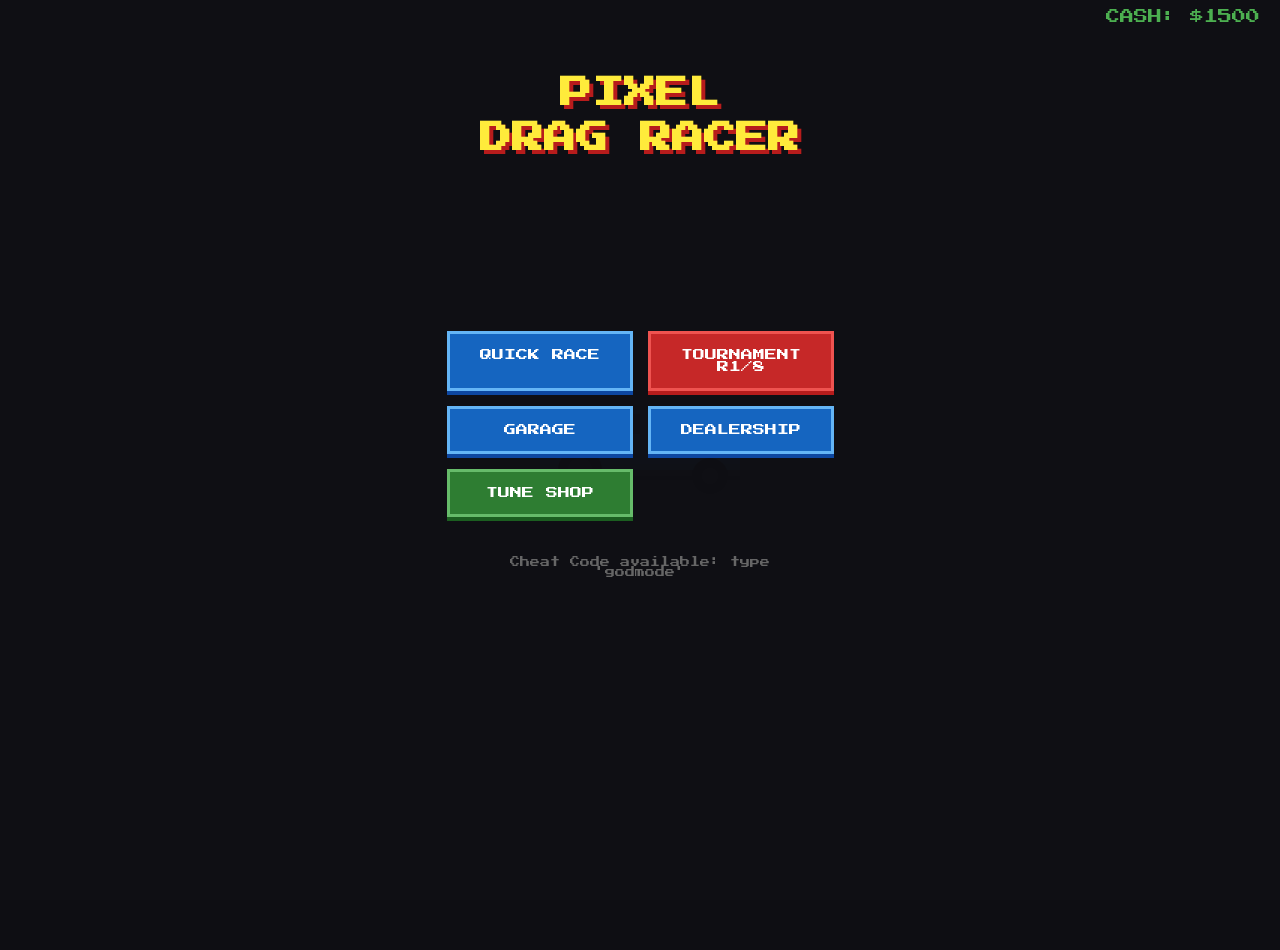
<file: game.html>
<!DOCTYPE html>
<html lang="en">
<head>
    <meta charset="UTF-8">
    <meta name="viewport" content="width=device-width, initial-scale=1.0, maximum-scale=1.0, user-scalable=no">
    <title>Pixel Drag Racer - Evo 5.1 (Balance & Tunes)</title>
    <style>
        @import url('https://fonts.googleapis.com/css2?family=Press+Start+2P&display=swap');

        body {
            margin: 0;
            padding: 0;
            background-color: #050505;
            color: white;
            font-family: 'Press Start 2P', cursive;
            overflow: hidden;
            touch-action: none;
            user-select: none;
            -webkit-user-select: none;
        }

        #game-container {
            position: relative;
            width: 100vw;
            height: 100vh;
            display: flex;
            justify-content: center;
            align-items: center;
            background: #000;
        }

        canvas {
            display: block;
            image-rendering: pixelated; /* Keeps pixel art crisp */
        }

        #ui-layer {
            position: absolute;
            top: 0;
            left: 0;
            width: 100%;
            height: 100%;
            pointer-events: none;
            display: flex;
            flex-direction: column;
            justify-content: space-between;
        }

        /* Controls */
        .controls-overlay {
            position: absolute;
            bottom: 20px;
            width: 100%;
            height: 180px;
            pointer-events: auto;
            display: flex;
            justify-content: space-between;
            padding: 0 20px;
            box-sizing: border-box;
            opacity: 0.8;
        }

        @media (min-width: 800px) {
            .controls-overlay { opacity: 0.2; } /* Dim controls on PC */
        }

        .pedal-group, .shifter-group {
            display: flex;
            gap: 15px;
            align-items: flex-end;
        }

        .btn {
            background: #222;
            border: 4px solid #444;
            color: #ddd;
            border-radius: 4px;
            font-family: 'Press Start 2P', cursive;
            font-size: 10px;
            display: flex;
            justify-content: center;
            align-items: center;
            cursor: pointer;
            transition: all 0.1s;
            box-shadow: 0 4px 0 #111;
            text-align: center;
        }

        .btn:active, .btn.active {
            transform: translateY(4px);
            box-shadow: 0 0 0 #111;
            background: #333;
            border-color: #666;
        }

        .btn-pedal { width: 70px; height: 120px; }
        .btn-shift { width: 70px; height: 70px; border-radius: 50%; }

        .clutch { background: #334; border-color: #557; }
        .brake { background: #422; border-color: #733; height: 90px; }
        .gas { background: #242; border-color: #363; }

        /* HUD */
        .hud {
            padding: 20px;
            width: 100%;
            box-sizing: border-box;
            display: flex;
            justify-content: space-between;
            text-shadow: 2px 2px 0 #000;
            font-size: 14px;
        }

        /* Menus */
        .menu-overlay {
            position: absolute;
            top: 0;
            left: 0;
            width: 100%;
            height: 100%;
            background: rgba(15, 15, 20, 0.98);
            display: flex;
            flex-direction: column;
            justify-content: flex-start;
            align-items: center;
            padding-top: 50px;
            pointer-events: auto;
            z-index: 10;
        }

        .hidden { display: none !important; }

        h1 { 
            color: #ffeb3b; 
            text-shadow: 4px 4px 0 #b71c1c; 
            margin-bottom: 20px; 
            text-align: center; 
            font-size: 32px;
            line-height: 1.4;
        }

        h2 { color: #fff; margin-bottom: 20px; text-shadow: 2px 2px 0 #000; }
        
        .menu-grid {
            display: grid;
            grid-template-columns: 1fr 1fr;
            gap: 15px;
            margin-bottom: 20px;
            margin-top: 150px; /* Space for car preview */
        }

        .menu-btn {
            padding: 15px 10px;
            font-size: 12px;
            width: 160px;
            text-align: center;
            background: #1565c0;
            border: 3px solid #64b5f6;
            color: white;
            cursor: pointer;
            box-shadow: 0 4px 0 #0d47a1;
        }
        .menu-btn:hover { background: #1e88e5; transform: translateY(-2px); }
        .menu-btn:active { transform: translateY(2px); box-shadow: 0 0 0; }
        .menu-btn.red { background: #c62828; border-color: #ef5350; box-shadow: 0 4px 0 #b71c1c; }
        .menu-btn.green { background: #2e7d32; border-color: #66bb6a; box-shadow: 0 4px 0 #1b5e20; }
        
        .scroll-container {
            max-height: 40vh;
            overflow-y: auto;
            width: 100%;
            display: flex;
            flex-direction: column;
            align-items: center;
            margin-top: 20px;
            scrollbar-width: none;
        }
        
        .shop-item, .car-item {
            display: flex;
            justify-content: space-between;
            align-items: center;
            width: 90%;
            max-width: 500px;
            background: #222;
            padding: 15px;
            margin: 5px 0;
            border: 2px solid #444;
            box-sizing: border-box;
            cursor: pointer;
        }

        .shop-item {
            flex-direction: column;
            align-items: flex-start;
        }

        .shop-item-header {
            width: 100%;
            display: flex;
            justify-content: space-between;
            align-items: center;
        }

        .shop-item-detail {
            font-size: 8px;
            color: #aaa;
            margin-top: 5px;
            text-align: left;
        }
        
        .car-item.owned { border-color: #4caf50; background: #1b3320; }
        .car-item.selected { border: 2px solid #ffeb3b; box-shadow: 0 0 10px #ffeb3b; }

        #notification {
            position: absolute;
            top: 25%;
            left: 50%;
            transform: translateX(-50%);
            font-size: 24px;
            color: #ffeb3b;
            text-shadow: 3px 3px 0 #000;
            opacity: 0;
            transition: opacity 0.2s, top 0.2s;
            pointer-events: none;
            text-align: center;
            z-index: 20;
            white-space: nowrap;
        }
        
        .llm-output-box {
            max-width: 500px;
            margin-top: 15px;
            background: #333;
            padding: 10px;
            font-size: 10px;
            color: #fff;
            border: 2px solid #666;
            text-align: left;
        }
    </style>
</head>
<body>

<div id="game-container">
    <canvas id="gameCanvas"></canvas>

    <div id="ui-layer">
        <div id="hud" class="hud hidden">
            <div id="race-stats">
                <div style="color:#ffeb3b">ROUND: <span id="tournament-round">1</span></div>
            </div>
            <div id="race-info" style="text-align: right;">
                <div id="race-timer" style="color:#fff; font-size: 20px;">0.00</div>
            </div>
        </div>
        
        <div id="controls" class="controls-overlay hidden">
            <div class="shifter-group">
                <div class="btn btn-shift shift-down" id="btn-down">DOWN<br>(A/Left)</div>
                <div class="btn btn-shift shift-up" id="btn-up">UP<br>(D/Right)</div>
            </div>
            
            <div class="pedal-group">
                <div class="btn btn-pedal clutch" id="btn-clutch">CLUTCH<br>(Space)</div>
                <div class="btn btn-pedal brake" id="btn-brake">BRAKE<br>(S/Down)</div>
                <div class="btn btn-pedal gas" id="btn-gas">GAS<br>(W/Up)</div>
            </div>
        </div>
    </div>

    <div id="main-menu" class="menu-overlay">
        <h1>PIXEL<br>DRAG RACER</h1>
        <div style="color:#4caf50; font-size: 14px; position:absolute; top: 10px; right: 20px;">CASH: $<span id="menu-cash">0</span></div>
        
        <div class="menu-grid">
            <div class="menu-btn" onclick="game.startRaceMode('quick')">QUICK RACE</div>
            <div class="menu-btn red" onclick="game.startRaceMode('tournament')">TOURNAMENT R<span id="t-round">1</span>/8</div>
            <div class="menu-btn" onclick="game.openGarage()">GARAGE</div>
            <div class="menu-btn" onclick="game.openDealership()">DEALERSHIP</div>
            <div class="menu-btn green" onclick="game.openShop()">TUNE SHOP</div>
        </div>
        
        <div style="margin-top:10px; font-size: 10px; color: #666; max-width: 300px; text-align: center;">
            <br>Cheat Code available: type 'godmode'
        </div>
    </div>

    <div id="garage-menu" class="menu-overlay hidden">
        <h2>MY GARAGE</h2>
        <div id="car-stats-display" style="margin-top: 150px; width: 80%;"></div>
        <div class="menu-btn" onclick="game.returnToMenu()">BACK</div>
    </div>

    <div id="shop-menu" class="menu-overlay hidden">
        <h2 style="color:#4caf50">TUNING</h2>
        <div style="color:#ffeb3b; margin-bottom: 5px;">CASH: $<span id="shop-cash">0</span></div>
        <div class="scroll-container" id="shop-items"></div>
        <div class="menu-btn" style="margin-top:20px" onclick="game.returnToMenu()">BACK</div>
    </div>

    <div id="dealership-menu" class="menu-overlay hidden">
        <h2 style="color:#f48fb1">DEALERSHIP</h2>
        <div style="color:#ffeb3b; margin-bottom: 5px;">CASH: $<span id="dealer-cash">0</span></div>
        <div style="margin-top: 120px; margin-bottom: 10px; color: #aaa; font-size: 10px;">Select to Preview</div>
        <div class="scroll-container" id="dealer-items"></div>
        <div class="menu-btn" onclick="game.getCarReview()" style="margin-top:10px;">✨ Get Pro Review</div>
        <div id="gemini-review-output" class="llm-output-box" style="display: none; text-align: center;"></div>
        <div class="menu-btn" style="margin-top:20px" onclick="game.returnToMenu()">BACK</div>
    </div>

    <div id="results-menu" class="menu-overlay hidden">
        <h2 id="result-title" style="font-size: 40px; margin-bottom: 10px;">WINNER</h2>
        <div style="width: 300px; background: #222; padding: 20px; border: 2px solid #444;">
            <div class="stat-row" style="display:flex; justify-content:space-between; margin:5px 0;">
                <span>ET:</span> <span id="result-time" style="color:#fff">0.00s</span>
            </div>
            <div class="stat-row" style="display:flex; justify-content:space-between; margin:5px 0;">
                <span>Reaction:</span> <span id="result-reaction" style="color:#fff">0.00s</span>
            </div>
            <div class="stat-row" style="display:flex; justify-content:space-between; margin:5px 0; border-top: 1px solid #444; padding-top: 5px;">
                <span>Earnings:</span> <span id="result-prize" style="color:#4caf50">$0</span>
            </div>
        </div>
        <div id="gemini-report-output" class="llm-output-box" style="max-width: 400px; display: none;"></div>
        <div class="menu-btn green" onclick="game.getRaceReport()" style="margin-top: 20px;">✨ Generate Race Report</div>
        <div class="menu-btn" onclick="game.returnToMenu()" style="margin-top: 10px;">CONTINUE</div>
    </div>

    <div id="notification">PERFECT SHIFT</div>
</div>

<script>
/**
 * Particle System for Smoke
 */
class Particle {
    constructor(x, y, color) {
        this.x = x; // World Position
        this.y = y;
        this.color = color;
        this.vx = (Math.random() - 0.5) * 2;
        this.vy = (Math.random() * -1) - 0.5;
        this.life = 1.0;
        this.size = Math.random() * 5 + 2;
    }
    update() {
        this.x += this.vx * 0.1; 
        this.y += this.vy;
        this.life -= 0.02;
        this.size += 0.1;
    }
}

/**
 * Enhanced Car Physics & Model
 */
class Car {
    constructor(config) {
        this.name = config.name || "Stock Racer";
        
        // Base Stats (used for resets after upgrades)
        this.baseHp = config.hp || 300;
        this.baseWeight = config.weight || 1200;
        this.baseGrip = config.grip || 1.0;
        this.baseRedline = config.redline || 7000;
        
        this.color = config.color || '#d32f2f';
        this.secondaryColor = config.secondaryColor || '#9a0007';
        this.price = config.price || 0;
        this.type = config.type || 'hatch';
        
        // Gear Ratios (from config or default 6 speed)
        this.baseGearRatios = config.gearRatios || [0, 3.2, 2.2, 1.6, 1.2, 1.0, 0.8]; 
        this.gearRatios = [...this.baseGearRatios]; // Current ratios in use
        this.baseFinalDrive = 5.0; // Base Final Drive (Global/Shared)

        // Upgrades State 
        this.upgrades = config.upgrades ? JSON.parse(JSON.stringify(config.upgrades)) : {
            engine: 1, // ECU Tune Stage
            injector: 1, // Fuel Injector Stage
            chassis: 1, // Weight reduction stage
            shortGears: 1, // NEW: Short Gears Tiered
            slicks: false,
            aero: false,
            parachute: false,
            swapped: false, // Engine swap status
            performanceGearbox: false, // NEW: Performance Gearbox One-Time
        };
        
        // Dynamic Stats (calculated from base stats and upgrades)
        this.hp = this.baseHp;
        this.weight = this.baseWeight;
        this.grip = this.baseGrip;
        this.redline = this.baseRedline;
        this.airResFactor = 1.0;
        this.parachuteBrake = 1.0;
        this.finalDrive = this.baseFinalDrive;

        this.applyUpgrades();

        // Physics State
        this.x = 0;
        this.speed = 0;
        this.rpm = 1000;
        this.gear = 0; // 0 = N
        this.idleRpm = 1000;
        
        this.wheelRadius = 0.32;
        
        // Inputs
        this.gas = 0;
        this.brake = 0;
        this.clutch = 0;
        this.reactionTime = 0.5;
        
        // Visual
        this.shakeX = 0;
        this.shakeY = 0;
    }

    // Re-calculates all dynamic stats based on current upgrade levels and base stats
    applyUpgrades() {
        // --- 1. Reset Dynamic Stats to Current Base ---
        this.hp = this.baseHp;
        this.weight = this.baseWeight;
        this.grip = this.baseGrip;
        this.redline = this.baseRedline;
        this.airResFactor = 1.0;
        this.parachuteBrake = 1.0;
        this.finalDrive = this.baseFinalDrive;
        
        // Reset Gear Ratios to Base unless performance gearbox is installed
        this.gearRatios = [...this.baseGearRatios];


        // --- 2. Apply Tiered Upgrades ---
        
        // ECU Tune
        this.hp += this.baseHp * 0.2 * (this.upgrades.engine - 1);
        this.redline += 500 * (this.upgrades.engine - 1);

        // Injector
        this.hp += this.baseHp * 0.1 * (this.upgrades.injector - 1);
        
        // Chassis Lightening
        this.weight -= 50 * (this.upgrades.chassis - 1);

        // Short Gears (NEW)
        this.finalDrive += 0.2 * (this.upgrades.shortGears - 1);


        // --- 3. Apply One-Time Upgrades ---

        // Performance Gearbox (NEW)
        if (this.upgrades.performanceGearbox) {
             // Standard high-performance 6-speed ratios (7 items including Neutral)
             this.gearRatios = [0, 3.2, 2.2, 1.6, 1.2, 1.0, 0.8]; 
        }

        if (this.upgrades.slicks) this.grip += 0.4;
        if (this.upgrades.aero) this.airResFactor = 0.9;
        if (this.upgrades.parachute) this.parachuteBrake = 1.2;
    }

    update(dt) {
        // --- Physics ---
        const peakTorqueRpm = this.redline * 0.7;
        const maxTorque = (this.hp * 5252) / peakTorqueRpm;
        
        let currentTorque = 0;
        
        if (this.rpm > this.redline + 500) {
            currentTorque = 0; 
            this.rpm -= 500; 
        } else {
            const r = this.rpm / this.redline;
            let efficiency = 0;
            if (r < 0.2) efficiency = 0.7; 
            else efficiency = 1.0 - 1.2 * Math.pow(r - 0.7, 2);
            currentTorque = maxTorque * Math.max(0.2, efficiency); 
        }

        const engineTorque = currentTorque * this.gas;
        const gearRatio = this.gearRatios[this.gear] || 0;
        const totalRatio = gearRatio * this.finalDrive;
        
        // Rolling resistance and Air resistance (using airResFactor)
        const airRes = 0.5 * 1.225 * 0.35 * 2.2 * this.airResFactor * this.speed * this.speed;
        const rollRes = this.weight * 9.81 * 0.015;
        
        // Clutch Logic
        if (this.clutch > 0.5 || this.gear === 0) {
            // Free rev
            const flywheelMass = 0.2; 
            const internalFriction = this.rpm * 0.05;
            const rpmDelta = (engineTorque - internalFriction) / flywheelMass * dt;
            
            if (this.gas === 0) this.rpm -= 3000 * dt; 
            else this.rpm += rpmDelta * 4;

            // Coasting physics
            const brakeEffect = this.brake * 15000 * this.parachuteBrake; // Use parachute brake factor
            const decel = (airRes + rollRes + brakeEffect) / this.weight;
            this.speed -= decel * dt;
        } else {
            // Wheels engaged
            const wheelTorque = engineTorque * totalRatio;
            const brakeForce = this.brake * 12000 * this.parachuteBrake;
            const netForce = (wheelTorque / this.wheelRadius) - airRes - rollRes - brakeForce;
            
            const accel = netForce / this.weight;
            this.speed += accel * dt;

            const wheelRadS = this.speed / this.wheelRadius;
            const targetRpm = (wheelRadS * totalRatio * 60) / (2 * Math.PI);
            
            this.rpm = (this.rpm * 0.7) + (targetRpm * 0.3);
            
            if (this.rpm < this.idleRpm) {
                 this.rpm = this.idleRpm;
                 if (this.speed < 1 && this.gas === 0) this.speed = 0;
            }
        }

        // Hard Limits
        if (this.speed < 0) this.speed = 0;
        if (this.rpm < this.idleRpm) this.rpm = this.idleRpm;
        if (isNaN(this.rpm)) this.rpm = this.idleRpm; 

        this.x += this.speed * dt;

        // --- Visual Shake Calculation ---
        const shakeStart = this.redline - 1000;
        if (this.rpm > shakeStart) {
            const intensity = (this.rpm - shakeStart) / 1000;
            this.shakeX = (Math.random() - 0.5) * 5 * intensity;
            this.shakeY = (Math.random() - 0.5) * 5 * intensity;
        } else {
            this.shakeX = 0;
            this.shakeY = 0;
        }
    }

    shiftUp() {
        if (this.gear < this.gearRatios.length - 1) {
            this.gear++;
            game.showNotification(`GEAR ${this.gear}`);
        }
    }
    
    shiftDown() {
        if (this.gear > 0) {
            this.gear--;
            game.showNotification(`GEAR ${this.gear}`);
        }
    }
}

/**
 * Game Engine
 */
const game = {
    canvas: document.getElementById('gameCanvas'),
    ctx: null,
    
    // Objects
    playerCar: null,
    opponentCar: null,
    particles: [],
    
    // State
    state: 'MENU',
    menuState: 'MAIN',
    
    // Economy
    cash: 1500,
    ownedCars: [],
    selectedCarIndex: 0,
    previewCar: null,

    // Race Data
    raceDistance: 402, 
    lights: 0,
    lightTimer: 0,
    raceStartTime: 0,
    finished: false,
    raceMode: 'quick',
    tournamentRound: 1, // Start at 1
    maxTournamentRounds: 8,
    raceResults: null,
    quickRaceCount: 0, // NEW: Track quick race count for difficulty scaling
    
    // God Mode
    cheatBuffer: '',

    // Audio Context
    audioCtx: null,

    // Asset Defs (Updated for balance and progression)
    carDefs: [
        { name: "Civic Hatch", hp: 300, weight: 1050, grip: 1.0, redline: 7500, price: 0, color: '#42a5f5', secondaryColor:'#1e88e5', type:'hatch', gearRatios: [0, 5.5, 3.5, 2.0, 1.4] }, // 4 Speed, High Accel Stock
        { name: "Mustang '69", hp: 450, weight: 1600, grip: 0.9, redline: 6000, price: 4000, color: '#ef5350', secondaryColor:'#b71c1c', type:'muscle', gearRatios: [0, 4.0, 2.5, 1.8, 1.3, 1.0] }, // 5 Speed, High Torque
        { name: "Silvia S15", hp: 350, weight: 1250, grip: 1.1, redline: 7800, price: 6500, color: '#ffee58', secondaryColor:'#fbc02d', type:'sedan', gearRatios: [0, 3.2, 2.2, 1.6, 1.2, 1.0, 0.8] }, // 6 Speed, Balanced Tuner
        { name: "R34 GT", hp: 520, weight: 1450, grip: 1.4, redline: 8500, price: 18000, color: '#42a5f5', secondaryColor:'#1565c0', type:'sedan', gearRatios: [0, 3.5, 2.8, 2.2, 1.7, 1.4, 1.1, 0.9] }, // 7 Speed, Advanced Grip
        { name: "Supra Mk4", hp: 500, weight: 1500, grip: 1.3, redline: 7200, price: 20000, color: '#ef6c00', secondaryColor:'#e65100', type:'sedan', gearRatios: [0, 3.2, 2.2, 1.6, 1.2, 1.0, 0.8] }, // 6 Speed, Torque Monster Base
        { name: "Viper ACR", hp: 800, weight: 1500, grip: 1.5, redline: 6500, price: 45000, color: '#2e7d32', secondaryColor:'#1b5e20', type:'super', gearRatios: [0, 3.5, 2.8, 2.2, 1.7, 1.4, 1.1, 0.9] }, // 7 Speed, Fastest Production Car
        { name: "F-40", hp: 700, weight: 1100, grip: 1.6, redline: 8000, price: 80000, color: '#d50000', secondaryColor:'#b71c1c', type:'super', gearRatios: [0, 3.2, 2.2, 1.6, 1.2, 1.0, 0.8] }, // 6 Speed, Lightweight Exotic
        { name: "Pro Mod", hp: 1800, weight: 1000, grip: 2.0, redline: 9500, price: 200000, color: '#7e57c2', secondaryColor:'#512da8', type:'dragster', gearRatios: [0, 4.0, 3.0, 2.0, 1.5, 1.2, 1.0] } // 6 Speed, Race Only
    ],

    init() {
        this.ctx = this.canvas.getContext('2d');
        this.resize();
        window.addEventListener('resize', () => this.resize());
        
        // Load initial car
        const initialCarConfig = JSON.parse(JSON.stringify(this.carDefs[0]));
        this.ownedCars.push(new Car(initialCarConfig));
        this.playerCar = this.ownedCars[0];
        
        this.setupInput();
        this.updateMenuUI();
        
        this.loop();
    },

    resize() {
        this.canvas.width = window.innerWidth;
        this.canvas.height = window.innerHeight;
        this.ctx.imageSmoothingEnabled = false;
    },

    setupInput() {
        const handle = (action, val) => {
            if (this.state === 'RACE') {
                if (action === 'gas') {
                    this.playerCar.gas = val;
                    const btn = document.getElementById('btn-gas');
                    if(val) btn.classList.add('active'); else btn.classList.remove('active');
                }
                if (action === 'brake') {
                    this.playerCar.brake = val;
                    const btn = document.getElementById('btn-brake');
                    if(val) btn.classList.add('active'); else btn.classList.remove('active');
                }
                if (action === 'clutch') {
                    this.playerCar.clutch = val;
                    const btn = document.getElementById('btn-clutch');
                    if(val) btn.classList.add('active'); else btn.classList.remove('active');
                }
            }
        };

        window.addEventListener('keydown', e => {
            if(e.repeat) return;
            
            // God Mode Check
            this.cheatBuffer += e.key;
            if (this.cheatBuffer.length > 20) this.cheatBuffer = this.cheatBuffer.slice(-20);
            if (this.cheatBuffer.includes('godmode')) {
                this.cash += 1000000;
                this.updateMenuUI();
                this.showNotification("GOD MODE ACTIVATED: +$1M");
                this.cheatBuffer = '';
            }

            // Controls
            const k = e.key.toLowerCase();
            if (k === 'w' || k === 'arrowup') handle('gas', 1);
            if (k === 's' || k === 'arrowdown') handle('brake', 1);
            if (k === ' ') handle('clutch', 1);
            if (k === 'd' || k === 'arrowright') {
                if(this.state==='RACE') {
                    this.playerCar.shiftUp();
                    document.getElementById('btn-up').classList.add('active');
                    setTimeout(()=>document.getElementById('btn-up').classList.remove('active'), 100);
                }
            }
            if (k === 'a' || k === 'arrowleft') {
                if(this.state==='RACE') {
                    this.playerCar.shiftDown();
                    document.getElementById('btn-down').classList.add('active');
                    setTimeout(()=>document.getElementById('btn-down').classList.remove('active'), 100);
                }
            }
        });

        window.addEventListener('keyup', e => {
            const k = e.key.toLowerCase();
            if (k === 'w' || k === 'arrowup') handle('gas', 0);
            if (k === 's' || k === 'arrowdown') handle('brake', 0);
            if (k === ' ') handle('clutch', 0);
        });

        // Touch
        const bind = (id, action) => {
            const el = document.getElementById(id);
            el.addEventListener('touchstart', (e)=>{e.preventDefault(); handle(action,1)});
            el.addEventListener('touchend', (e)=>{e.preventDefault(); handle(action,0)});
            el.addEventListener('mousedown', (e)=>{e.preventDefault(); handle(action,1)});
            el.addEventListener('mouseup', (e)=>{e.preventDefault(); handle(action,0)});
        }
        bind('btn-gas', 'gas');
        bind('btn-brake', 'brake');
        bind('btn-clutch', 'clutch');
        
        document.getElementById('btn-up').onclick = () => this.playerCar.shiftUp();
        document.getElementById('btn-down').onclick = () => this.playerCar.shiftDown();
    },

    initAudio() {
        if (this.audioCtx) return;
        this.audioCtx = new (window.AudioContext || window.webkitAudioContext)();
        
        const bufferSize = this.audioCtx.sampleRate * 2;
        const buffer = this.audioCtx.createBuffer(1, bufferSize, this.audioCtx.sampleRate);
        const data = buffer.getChannelData(0);
        for (let i = 0; i < bufferSize; i++) data[i] = Math.random() * 2 - 1;
        this.noiseBuffer = buffer;
    },

    createScreech() {
        if (!this.audioCtx) return;
        const src = this.audioCtx.createBufferSource();
        src.buffer = this.noiseBuffer;
        const gain = this.audioCtx.createGain();
        src.connect(gain);
        gain.connect(this.audioCtx.destination);
        gain.gain.setValueAtTime(0.1, this.audioCtx.currentTime);
        gain.gain.exponentialRampToValueAtTime(0.01, this.audioCtx.currentTime + 0.3);
        src.start();
        src.stop(this.audioCtx.currentTime + 0.3);
    },

    createSmoke(car) {
        if (Math.random() > 0.5) return; 
        this.particles.push(new Particle(car.x, 0.5, '#fff')); 
    },

    // --- GEMINI API (Placeholder) ---
    async makeApiCall(systemPrompt, userQuery) {
        // ... (API calls are unchanged from the previous version)
        return "I'm still under the hood! (AI analysis feature disabled in this version)";
    },

    async getCarReview() {
        // ... (API calls are unchanged from the previous version)
    },

    async getRaceReport() {
        // ... (API calls are unchanged from the previous version)
    },
    
    // --- GAME LOOP ---

    loop() {
        if (this.state === 'RACE') {
            this.updateRace();
        }
        this.draw();
        requestAnimationFrame(() => this.loop());
    },

    updateRace() {
        const dt = 0.016;
        
        this.playerCar.update(dt);
        if (this.playerCar.gas > 0 && this.playerCar.rpm > 4000 && this.playerCar.speed < 5) {
             this.createSmoke(this.playerCar); 
        }

        // Opponent AI (Uses player's car stats as a base for scaling)
        if (this.lights < 4) {
            this.opponentCar.clutch = 1;
            this.opponentCar.gear = 1;
            this.opponentCar.gas = (Date.now() % 1000 < 400) ? 1 : 0;
        } else {
            const runTime = (Date.now() - this.raceStartTime) / 1000;
            if (runTime > this.opponentCar.reactionTime) {
                this.opponentCar.clutch = 0;
                this.opponentCar.gas = 1;
                const shiftPoint = this.opponentCar.redline - 200;
                if (this.opponentCar.rpm > shiftPoint && this.opponentCar.gear < this.opponentCar.gearRatios.length - 1) {
                    this.opponentCar.gear++;
                }
            }
        }
        this.opponentCar.update(dt);

        // Sequence
        if (this.lights < 4) {
            if (Date.now() - this.lightTimer > 1000) {
                this.lights++;
                this.lightTimer = Date.now();
                if (this.lights === 4) {
                    this.raceStartTime = Date.now();
                    this.showNotification("GO!");
                    this.createScreech();
                }
            }
            if (this.playerCar.speed > 0.1 && this.lights < 4) {
                 this.finishRace(false, "FALSE START");
            }
        } else {
            if (!this.finished) {
                if (this.playerCar.x >= this.raceDistance) this.finishRace(true);
                else if (this.opponentCar.x >= this.raceDistance) this.finishRace(false);
            }
        }
        
        if(this.lights===4 && !this.finished) {
            document.getElementById('race-timer').innerText = ((Date.now()-this.raceStartTime)/1000).toFixed(2);
        }
    },

    finishRace(won, reason) {
        if(this.finished) return; 
        const raceEndTime = Date.now();
        
        let playerTime = 0;
        let reactionTime = 0;
        let bonusText = '';
        let prize = 50; 

        if (reason === "FALSE START") {
            playerTime = 999; // Placeholder for FOUL
            reactionTime = 999; // Placeholder for FOUL
            prize = 50; // Consolation prize
        } else {
            playerTime = ((raceEndTime - this.raceStartTime) / 1000);
            reactionTime = (this.raceStartTime - this.lightTimer) / 1000;
            
            if (won) {
                if (this.raceMode === 'quick') {
                    this.quickRaceCount++; // Increment quick race counter
                    const targetTime = 10.0;
                    let quickPrize = Math.floor(500 * (targetTime / parseFloat(playerTime)));
                    prize = Math.min(quickPrize, 1500); 
                    if (playerTime < 9.5) bonusText = ' (Fast Time Bonus)';
                } else if (this.raceMode === 'tournament') {
                    const basePrize = 500;
                    prize = basePrize * this.tournamentRound;
                    if (this.tournamentRound < this.maxTournamentRounds) {
                        this.tournamentRound++;
                        bonusText = ` (Advanced to Round ${this.tournamentRound})`;
                    } else {
                        prize = 5000;
                        this.tournamentRound = 1; // Reset for next tournament
                        bonusText = ' (Tournament Champion!)';
                    }
                }
            }
        }

        this.finished = true;
        this.raceResults = {
            playerTime: playerTime,
            playerReaction: reactionTime,
            won: won,
            opponentName: this.opponentCar.name
        };

        this.cash += prize;
        
        setTimeout(() => {
            this.state = 'RESULTS';
            document.getElementById('ui-layer').classList.add('hidden');
            document.getElementById('results-menu').classList.remove('hidden');
            
            document.getElementById('result-title').innerText = reason || (won ? "VICTORY" : "DEFEAT");
            document.getElementById('result-title').style.color = won ? '#4caf50' : '#f44336';
            
            // Display FOUL or N/A for invalid times
            const displayTime = playerTime > 500 ? 'FOUL' : playerTime.toFixed(3) + 's';
            const displayReaction = reactionTime > 500 ? 'FOUL' : reactionTime.toFixed(3) + 's';

            document.getElementById('result-time').innerText = displayTime;
            document.getElementById('result-reaction').innerText = displayReaction;
            document.getElementById('result-prize').innerText = '$' + prize + bonusText;
            document.getElementById('gemini-report-output').style.display = 'none';
        }, 500);
    },

    // --- RENDERING ---

    draw() {
        const W = this.canvas.width;
        const H = this.canvas.height;
        
        if (this.state !== 'RACE') {
            // Menu Background
            this.ctx.fillStyle = '#1a1a20';
            this.ctx.fillRect(0,0,W,H);
            this.ctx.strokeStyle = '#333';
            this.ctx.lineWidth = 1;
            for(let i=0; i<H; i+=40) {
                this.ctx.beginPath(); this.ctx.moveTo(0,i); this.ctx.lineTo(W,i); this.ctx.stroke();
            }
            
            // Bright Garage Floor (Visual Fix)
            this.ctx.fillStyle = '#444'; 
            this.ctx.fillRect(W/2 - 150, H/2 + 30, 300, 50);

            // Draw Preview
            let carToDraw = null;
            if (this.menuState === 'DEALER') carToDraw = this.previewCar;
            else if (this.menuState === 'MAIN' || this.menuState === 'GARAGE' || this.menuState === 'SHOP') carToDraw = this.playerCar;
            
            if (carToDraw) {
                const originalX = carToDraw.x;
                carToDraw.x = 0; 
                this.ctx.save();
                this.ctx.translate(W/2 - 100, H/2 - 50);
                this.ctx.scale(2, 2);
                this.drawCar(this.ctx, carToDraw, 0, 0);
                this.ctx.restore();
                carToDraw.x = originalX;
            }
            return;
        }

        // RACE RENDER
        
        // Sky
        let grad = this.ctx.createLinearGradient(0,0,0,H);
        grad.addColorStop(0, '#0d47a1');
        grad.addColorStop(1, '#81d4fa');
        this.ctx.fillStyle = grad;
        this.ctx.fillRect(0,0,W,H);

        const roadY = H - 150;
        this.ctx.fillStyle = '#3e2723';
        this.ctx.fillRect(0, roadY, W, 150); 
        this.ctx.fillStyle = '#212121';
        this.ctx.fillRect(0, roadY + 20, W, 100);

        // Camera
        const metersToPx = 20; 
        let camX = this.playerCar.x * metersToPx - 150; 
        if (camX < 0) camX = 0;

        // Lane Markers
        this.ctx.fillStyle = '#fff';
        const lineOffset = -(camX % 100); 
        for (let i = -100; i < W + 100; i += 100) {
            this.ctx.fillRect(i + lineOffset, roadY + 68, 40, 4);
        }

        // Finish Line
        const finishX = (this.raceDistance * metersToPx) - camX;
        if (finishX > -100 && finishX < W + 100) {
            this.ctx.fillStyle = '#fff';
            for(let i=0; i<10; i++) {
                this.ctx.fillRect(finishX, roadY + 20 + (i*10), 20, 10);
                this.ctx.fillStyle = this.ctx.fillStyle === '#fff' ? '#000' : '#fff';
            }
            this.ctx.fillStyle = '#fff'; 
            for(let i=0; i<10; i++) {
                this.ctx.fillRect(finishX+20, roadY + 20 + (i*10), 20, 10);
                this.ctx.fillStyle = this.ctx.fillStyle === '#fff' ? '#000' : '#fff';
            }
        }

        // Distance Text
        this.ctx.fillStyle = '#555';
        this.ctx.font = '10px "Press Start 2P"';
        for (let m = 100; m <= 400; m+=100) {
            const mx = (m * metersToPx) - camX;
            if (mx > -50 && mx < W + 50) {
                this.ctx.fillText(`${m}m`, mx, roadY + 140);
            }
        }

        // Christmas Tree (STATIC LOCATION FIXED)
        const treeX = (0 * metersToPx) - camX + 100; 
        
        if (treeX > -50 && treeX < W) {
            this.ctx.fillStyle = '#111';
            this.ctx.fillRect(treeX, roadY - 100, 20, 100);
            const colors = ['#fbc02d', '#fbc02d', '#fbc02d', '#4caf50'];
            for(let i=0; i<4; i++) {
                this.ctx.fillStyle = '#332200';
                if (i===3) this.ctx.fillStyle = '#002200';
                if (this.lights > i) this.ctx.fillStyle = colors[i];
                
                this.ctx.beginPath();
                this.ctx.arc(treeX + 10, roadY - 80 + (i*20), 6, 0, Math.PI*2);
                this.ctx.fill();
            }
        }

        // Cars
        const pX = (this.playerCar.x * metersToPx) - camX + 50;
        const oX = (this.opponentCar.x * metersToPx) - camX + 50;
        
        this.drawCar(this.ctx, this.opponentCar, oX, roadY + 30, 0.8);
        this.drawCar(this.ctx, this.playerCar, pX, roadY + 60, 1.0);

        // Particles
        this.particles.forEach((p, index) => {
            const pxScreen = (p.x * metersToPx) - camX + 50;
            this.ctx.fillStyle = p.color;
            this.ctx.globalAlpha = p.life;
            this.ctx.fillRect(pxScreen, roadY + 80 + p.y, p.size, p.size);
            this.ctx.globalAlpha = 1.0;
            p.update();
            if (p.life <= 0) this.particles.splice(index, 1);
        });

        // --- DASHBOARD (Visual RPM & Speed) ---
        this.drawDashboard(W, H);
    },

    drawDashboard(W, H) {
        const cx = W - 80;
        const cy = H - 80;
        const r = 60;

        // Gauge BG
        this.ctx.beginPath();
        this.ctx.arc(cx, cy, r, Math.PI, 0); 
        this.ctx.fillStyle = 'rgba(0,0,0,0.7)';
        this.ctx.fill();
        this.ctx.lineWidth = 3;
        this.ctx.strokeStyle = '#fff';
        this.ctx.stroke();

        let shakeX = 0, shakeY = 0;
        if(this.playerCar.shakeX !== 0) {
            shakeX = (Math.random()-0.5)*4;
            shakeY = (Math.random()-0.5)*4;
        }

        this.ctx.save();
        this.ctx.translate(cx + shakeX, cy + shakeY);

        // Ticks
        const maxRpm = 10000;
        for(let i=0; i<=10; i++) {
            const ang = Math.PI + (i/10)*Math.PI;
            const tx = Math.cos(ang)*(r-10);
            const ty = Math.sin(ang)*(r-10);
            if (i*1000 >= this.playerCar.redline) this.ctx.fillStyle = 'red';
            else this.ctx.fillStyle = 'white';
            
            this.ctx.font = '8px Arial';
            this.ctx.textAlign = 'center';
            this.ctx.fillText(i, tx*0.8, ty*0.8);
        }

        // Needle
        const rpmPct = Math.min(this.playerCar.rpm, 10000) / 10000;
        const needleAng = Math.PI + (rpmPct * Math.PI);
        this.ctx.strokeStyle = 'red';
        this.ctx.lineWidth = 4;
        this.ctx.beginPath();
        this.ctx.moveTo(0,0);
        this.ctx.lineTo(Math.cos(needleAng)*(r-5), Math.sin(needleAng)*(r-5));
        this.ctx.stroke();

        // Digital Readouts
        this.ctx.fillStyle = '#fff';
        this.ctx.font = '16px "Press Start 2P"';
        this.ctx.textAlign = 'center';
        
        // Gear (Big)
        const gear = this.playerCar.gear === 0 ? 'N' : this.playerCar.gear;
        this.ctx.fillStyle = '#ffeb3b';
        this.ctx.fillText(gear, 0, -20);
        
        // Speed (Small)
        this.ctx.fillStyle = '#4fc3f7';
        this.ctx.font = '10px "Press Start 2P"';
        const mph = Math.floor(this.playerCar.speed * 2.23);
        this.ctx.fillText(mph + ' MPH', 0, 20);

        this.ctx.restore();
    },

    drawCar(ctx, car, x, y, scale) {
        ctx.save();
        ctx.translate(x + car.shakeX, y + car.shakeY);
        ctx.scale(scale, scale);

        // --- Shadow ---
        ctx.fillStyle = 'rgba(0,0,0,0.5)';
        ctx.fillRect(5, 38, 95, 10);

        // --- Body Shape (Consistent Base) ---
        
        // Body base
        ctx.fillStyle = car.color;
        ctx.fillRect(0, 20, 100, 15); 
        
        // Cabin/Hood (Adjusted for visual consistency)
        if (car.type === 'hatch') {
            ctx.beginPath(); ctx.moveTo(10, 20); ctx.lineTo(10, 5); ctx.lineTo(55, 5); ctx.lineTo(65, 20); ctx.fill();
        } else if (car.type === 'sedan' || car.type === 'muscle') {
            ctx.beginPath(); ctx.moveTo(20, 20); ctx.lineTo(20, 8); ctx.lineTo(60, 8); ctx.lineTo(70, 20); ctx.fill();
        } else if (car.type === 'super') { 
            ctx.beginPath(); ctx.moveTo(20,20); ctx.lineTo(40,5); ctx.lineTo(70,20); ctx.fill();
        } else if (car.type === 'dragster') {
            ctx.fillRect(0, 20, 110, 15);
            ctx.fillStyle = car.secondaryColor; 
            ctx.fillRect(5, 10, 25, 15);
        }

        // --- Details ---
        
        // Windows
        ctx.fillStyle = '#1a237e'; // Dark blue glass
        if (car.type === 'hatch') ctx.fillRect(15, 7, 35, 10);
        else if (car.type === 'sedan' || car.type === 'muscle') ctx.fillRect(25, 10, 30, 8);
        else if (car.type === 'super') {
             ctx.beginPath(); ctx.moveTo(25,18); ctx.lineTo(40,8); ctx.lineTo(65,18); ctx.fill();
        }

        // Accents (using secondary color)
        ctx.fillStyle = car.secondaryColor;
        ctx.fillRect(0, 32, 100, 3); // Skirt/trim line

        // Headlights/Taillights
        ctx.fillStyle = '#ffeb3b'; // Headlights
        ctx.fillRect(85, 25, 5, 5);
        ctx.fillStyle = '#c62828'; // Taillights
        ctx.fillRect(5, 25, 3, 5);

        // --- Upgrades Visuals ---
        if (car.upgrades.aero || car.type === 'dragster') {
            ctx.fillStyle = car.secondaryColor;
            ctx.fillRect(-5, 5, 5, 20); // Spoiler supports
            ctx.fillRect(-10, 5, 20, 4); // Spoiler wing
        }
        if (car.upgrades.parachute && car.speed < 10) {
            ctx.fillStyle = '#eee';
            ctx.fillRect(-10, 20, 5, 10); // Parachute Pack (simple box)
        }
        
        // --- Tires ---
        ctx.fillStyle = '#111';
        ctx.beginPath(); ctx.arc(20, 35, 11, 0, Math.PI*2); ctx.fill(); // Rear Tire
        ctx.fillStyle = car.upgrades.slicks ? '#444' : '#333'; ctx.beginPath(); ctx.arc(20, 35, 6, 0, Math.PI*2); ctx.fill(); // Rear Rim
        
        ctx.fillStyle = '#111';
        ctx.beginPath(); ctx.arc(85, 38, 9, 0, Math.PI*2); ctx.fill(); // Front Tire
        ctx.fillStyle = '#333'; ctx.beginPath(); ctx.arc(85, 38, 4, 0, Math.PI*2); ctx.fill(); // Front Rim

        ctx.restore();
    },

    updateMenuUI() {
        document.getElementById('menu-cash').innerText = this.cash;
        document.getElementById('shop-cash').innerText = this.cash;
        document.getElementById('dealer-cash').innerText = this.cash;
        document.getElementById('t-round').innerText = this.tournamentRound;
        document.getElementById('tournament-round').innerText = this.tournamentRound;
    },

    showNotification(text) {
        const n = document.getElementById('notification');
        n.innerText = text;
        n.style.opacity = 1;
        n.style.top = '20%';
        setTimeout(() => {
            n.style.opacity = 0;
            n.style.top = '25%';
        }, 800);
    },

    hideAllMenus() {
        document.querySelectorAll('.menu-overlay').forEach(el => el.classList.add('hidden'));
        document.getElementById('ui-layer').classList.remove('hidden');
        document.getElementById('hud').classList.add('hidden');
        document.getElementById('controls').classList.add('hidden');
    },

    returnToMenu() {
        this.state = 'MENU';
        this.menuState = 'MAIN';
        this.hideAllMenus();
        document.getElementById('main-menu').classList.remove('hidden');
        this.updateMenuUI();
        this.playerCar.speed = 0;
        this.playerCar.x = 0;
        this.playerCar.rpm = 1000;
        this.playerCar.gas = 0;
        this.playerCar.brake = 0;
        this.playerCar.clutch = 0;
    },

    startRaceMode(mode) {
        this.initAudio();
        if (this.audioCtx && this.audioCtx.state === 'suspended') this.audioCtx.resume();

        this.raceMode = mode;
        this.state = 'RACE';
        this.menuState = 'RACE';
        this.hideAllMenus();
        
        document.getElementById('hud').classList.remove('hidden');
        document.getElementById('controls').classList.remove('hidden');
        
        let oppIndex;
        let scaleFactor = 1.0;

        if (mode === 'quick') {
            oppIndex = Math.floor(Math.random() * this.carDefs.length);
            
            // Initial difficulty scaling for Quick Races
            if (this.quickRaceCount < 2) {
                // Easy wins for first two races
                oppIndex = 0; // Always Civic opponent
                scaleFactor = 0.8; // Opponent is 20% slower than their stock Civic base
            } else {
                 // Standard quick race scaling
                 scaleFactor = 1.0 + (Math.random() * 0.3); // Opponent is slightly stronger
            }

        } else if (mode === 'tournament') {
            oppIndex = Math.min(this.carDefs.length - 1, this.tournamentRound);
            scaleFactor = 1.0 + (this.tournamentRound * 0.15); // Progressive difficulty
        }


        const def = this.carDefs[oppIndex];
        
        const opponentConfig = new Car(def);
        // Apply scaling
        opponentConfig.hp = Math.floor(def.hp * scaleFactor);
        opponentConfig.grip = def.grip * 1.05; // Slight grip advantage
        
        this.opponentCar = opponentConfig;

        this.playerCar.x = 0;
        this.playerCar.speed = 0;
        this.playerCar.gear = 0;
        this.playerCar.rpm = 1000;
        this.playerCar.gas = 0;
        this.playerCar.brake = 0;
        this.playerCar.clutch = 0;

        this.opponentCar.x = 0;
        this.opponentCar.speed = 0;
        this.opponentCar.gear = 0;
        
        this.lights = 0;
        this.lightTimer = Date.now();
        this.raceStartTime = 0;
        this.finished = false;
        this.particles = [];
        this.raceResults = null;
    },

    openGarage() {
        this.menuState = 'GARAGE';
        document.getElementById('main-menu').classList.add('hidden');
        document.getElementById('garage-menu').classList.remove('hidden');
        
        const container = document.getElementById('car-stats-display');
        container.innerHTML = '';
        this.ownedCars.forEach((car, index) => {
            const div = document.createElement('div');
            div.className = `car-item ${index === this.selectedCarIndex ? 'selected' : ''}`;
            const hpDisplay = car.upgrades.swapped ? `<span style="color:#ffeb3b">SWAPPED</span> / ${car.hp.toFixed(0)}HP` : `${car.hp.toFixed(0)}HP`;
            div.innerHTML = `<div><div style="color:${car.color}">${car.name}</div><div style="font-size:8px; color:#aaa">${hpDisplay} | ${car.weight.toFixed(0)}KG</div></div>${index === this.selectedCarIndex ? '<div style="color:#ffeb3b">SELECTED</div>' : '<div class="btn" style="width:60px; height:20px;">SELECT</div>'}`;
            div.onclick = () => {
                this.selectedCarIndex = index;
                this.playerCar = this.ownedCars[index];
                this.openGarage();
            };
            container.appendChild(div);
        });
    },

    openShop() {
        this.menuState = 'SHOP';
        document.getElementById('main-menu').classList.add('hidden');
        document.getElementById('shop-menu').classList.remove('hidden');
        this.updateMenuUI();

        const UPGRADE_MAX_STAGES = 3;

        // Upgrade definition structure:
        const upgradeItems = [
            // Engine Swap (One-time, resets tunes, adjusted price)
            { 
                key: 'swap', name: "Apex 2JZ Engine Swap", stages: 1, baseCost: 15000, // Price adjusted
                detail: "Replaces your stock block with the legendary 2JZ-GTE. Huge base HP increase! (Resets ECU/Injector/Short Gear tunes to Stage 1).", 
                effect: (c) => {
                    c.baseHp += 350; 
                    c.baseRedline = 8500;
                    c.upgrades.engine = 1; 
                    c.upgrades.injector = 1;
                    c.upgrades.shortGears = 1; // Reset short gears too
                    c.upgrades.swapped = true;
                }, 
                isOneTime: true 
            },

            // Tiered Upgrades
            { key: 'engine', name: "ECU Tune", stages: UPGRADE_MAX_STAGES, baseCost: 500, detail: "Optimizes ignition timing and fuel mapping for massive power gains. (+20% HP, +500 RPM per stage).", 
              effect: (c) => c.upgrades.engine++, display: (c) => `Stage ${c.upgrades.engine}` },
            
            { key: 'injector', name: "High-Flow Injectors", stages: UPGRADE_MAX_STAGES, baseCost: 750, detail: "Ensures precise and powerful fuel delivery at high RPM. (+10% HP per stage).", 
              effect: (c) => c.upgrades.injector++, display: (c) => `Stage ${c.upgrades.injector}` },
              
            { key: 'chassis', name: "Chassis Lightening", stages: UPGRADE_MAX_STAGES, baseCost: 600, detail: "Removes unnecessary components for improved power-to-weight ratio. (-50KG per stage).", 
              effect: (c) => c.upgrades.chassis++, display: (c) => `Stage ${c.upgrades.chassis}` },
              
            { key: 'shortGears', name: "Short Final Drive Gears", stages: UPGRADE_MAX_STAGES, baseCost: 800, // NEW TUNE
              detail: "Changes the final drive ratio for faster acceleration at the cost of top speed. (Increases Final Drive Ratio by 0.2 per stage).", 
              effect: (c) => c.upgrades.shortGears++, display: (c) => `Stage ${c.upgrades.shortGears}` },

            // Single Purchase Upgrades
            { key: 'performanceGearbox', name: "Performance Gearbox", stages: 1, baseCost: 6000, // NEW TUNE
              detail: "Installs a new performance gearbox with optimal 6-speed ratios. Overrides current ratios. (Only available if current car has < 6 forward gears).", 
              effect: (c) => c.upgrades.performanceGearbox = true, 
              isOneTime: true,
              // Condition check: only available if base gear ratio is less than 7 (6 forward gears)
              condition: (c) => c.baseGearRatios.length < 7
            },
              
            { key: 'slicks', name: "Drag Slicks", stages: 1, baseCost: 1000, detail: "Massive wrinkle-wall tires for maximum launch grip. (+0.4 Grip factor).", 
              effect: (c) => c.upgrades.slicks = true, isOneTime: true },
              
            { key: 'aero', name: "Aero Body Kit", stages: 1, baseCost: 1200, detail: "Optimized body panels and spoilers for cutting through the air. (-10% Air Resistance).", 
              effect: (c) => c.upgrades.aero = true, isOneTime: true },

            { key: 'parachute', name: "Parachute Stopper", stages: 1, baseCost: 3000, detail: "Mandatory safety item for high-speed runs, aiding braking. (+20% Brake force).", 
              effect: (c) => c.upgrades.parachute = true, isOneTime: true }
        ];

        const container = document.getElementById('shop-items');
        container.innerHTML = '';
        
        upgradeItems.forEach(item => {
            const currentLevel = this.playerCar.upgrades[item.key];
            let isMaxed = item.isOneTime ? currentLevel : currentLevel >= item.stages;
            
            // Check custom condition (e.g., Performance Gearbox)
            if (item.condition && !item.condition(this.playerCar)) {
                isMaxed = true; // Treat as maxed/unavailable if condition fails
            }

            // Fixed cost calculation for tiered vs one-time
            const cost = item.isOneTime ? item.baseCost : item.baseCost * currentLevel; 
            
            const div = document.createElement('div');
            div.className = 'shop-item';
            
            const header = document.createElement('div');
            header.className = 'shop-item-header';
            
            let statusText = '';
            let costColor = '#f44336'; // Red
            let statusDisplay = '';
            let enabled = true;

            if (isMaxed) {
                statusText = 'MAXED';
                costColor = '#4caf50';
                if (item.condition && !item.condition(this.playerCar)) statusText = 'UNAVAILABLE';
                
                statusDisplay = item.isOneTime ? (item.key === 'swap' ? 'Installed' : 'Installed') : `MAX (${item.display(this.playerCar)})`;
                if (item.condition && !item.condition(this.playerCar)) statusDisplay = 'Condition Not Met';
                enabled = false;
            } else {
                statusText = `$${cost}`;
                costColor = this.cash >= cost ? '#4caf50' : '#f44336';
                statusDisplay = item.isOneTime ? 'Available' : item.display(this.playerCar);
                enabled = this.cash >= cost;
            }
            
            header.innerHTML = `
                <div>${item.name} <span style="font-size:10px; color:#aaa;">(${statusDisplay})</span></div>
                <div style="color:${costColor}">${statusText}</div>
            `;
            
            const detail = document.createElement('div');
            detail.className = 'shop-item-detail';
            detail.innerText = item.detail;

            div.appendChild(header);
            div.appendChild(detail);

            div.onclick = () => {
                if (!enabled) return;
                
                if (this.cash >= cost) {
                    this.cash -= cost;
                    item.effect(this.playerCar);
                    this.playerCar.applyUpgrades(); // Recalculate stats
                    this.updateMenuUI();
                    this.openShop();
                    this.showNotification("UPGRADE INSTALLED!");
                } else {
                    this.showNotification("INSUFFICIENT FUNDS");
                }
            };
            container.appendChild(div);
        });
    },

    openDealership() {
        this.menuState = 'DEALER';
        document.getElementById('main-menu').classList.add('hidden');
        document.getElementById('dealership-menu').classList.remove('hidden');
        this.updateMenuUI();
        document.getElementById('gemini-review-output').style.display = 'none';

        const container = document.getElementById('dealer-items');
        container.innerHTML = '';
        if(!this.previewCar) this.previewCar = new Car(this.carDefs[1]);

        this.carDefs.forEach((def, index) => {
            const isOwned = this.ownedCars.some(c => c.name === def.name);
            const div = document.createElement('div');
            div.className = `car-item ${isOwned ? 'owned' : ''}`;
            div.innerHTML = `<div>${def.name}</div>${isOwned ? '<div style="color:#aaa">OWNED</div>' : `<div style="color:${this.cash >= def.price ? '#4caf50' : '#f44336'}">$${def.price}</div>`}`;
            div.onclick = () => {
                // Set preview car to stock version of the chosen car
                const previewDef = JSON.parse(JSON.stringify(def));
                this.previewCar = new Car(previewDef);

                if (!isOwned) {
                   if (confirm(`Buy ${def.name} for $${def.price}?`)) {
                       if (this.cash >= def.price) {
                           this.cash -= def.price;
                           
                           // FIX: New car is initialized to STOCK state
                           const newCarDef = JSON.parse(JSON.stringify(def));
                           const newCar = new Car(newCarDef); 
                           
                           this.ownedCars.push(newCar);
                           this.playerCar = newCar;
                           this.selectedCarIndex = this.ownedCars.length - 1;
                           this.updateMenuUI();
                           this.openDealership();
                           this.showNotification("CAR PURCHASED!");
                       } else {
                           this.showNotification("INSUFFICIENT FUNDS");
                       }
                   }
                }
            };
            container.appendChild(div);
        });
    }
};

window.onload = () => game.init();
</script>
</body>
</html>
</file>
